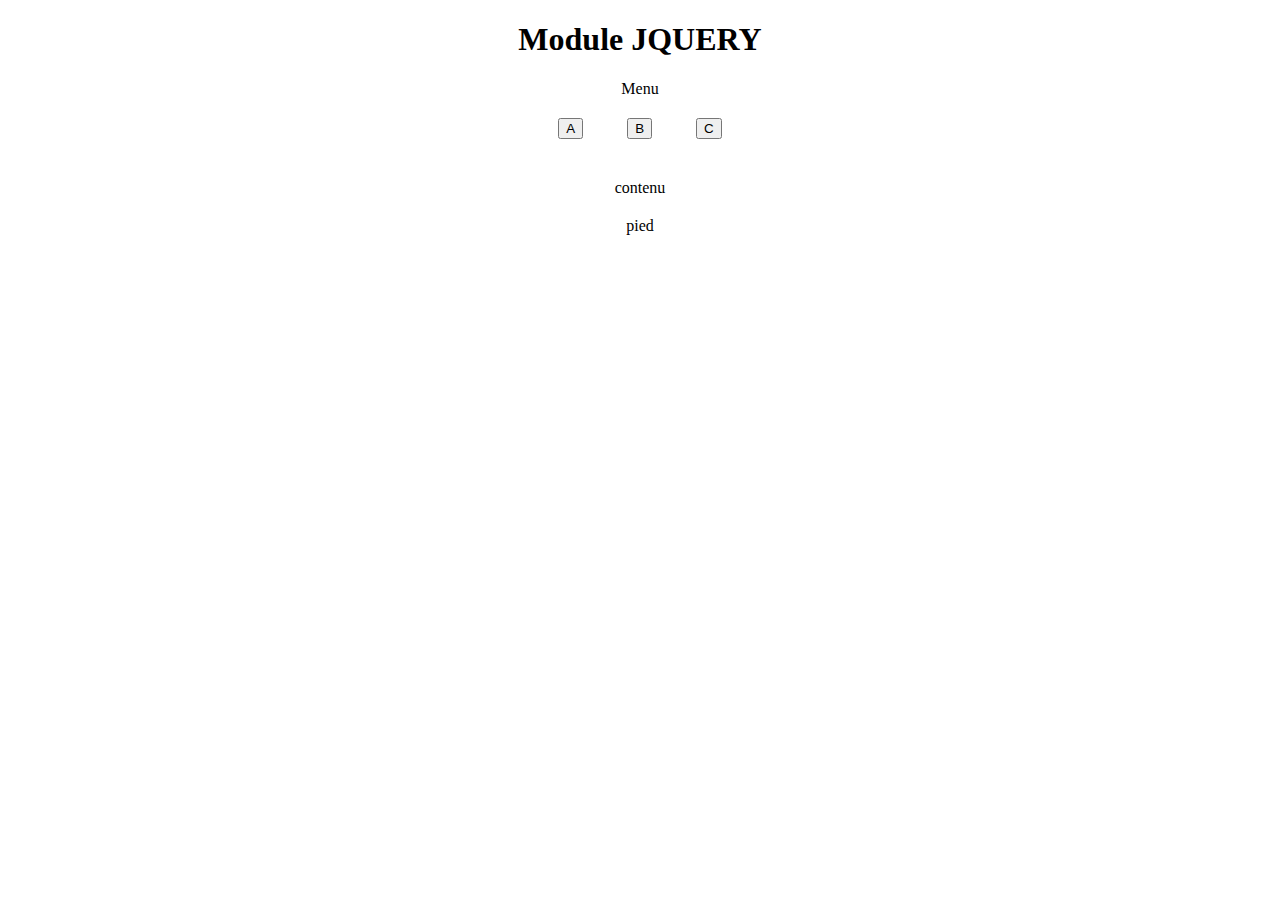
<file: public_html/index.html>
<!DOCTYPE html>
<!--
To change this license header, choose License Headers in Project Properties.
To change this template file, choose Tools | Templates
and open the template in the editor.
-->
<html>
    
    <head>
        <title>TODO supply a title</title>
        
        <meta charset="UTF-8">
        <meta name="viewport" content="width=device-width, initial-scale=1.0">
        
        <link href="CSS/index.css" rel="stylesheet" type="text/css"/>
        
        <script src="JS/app.js" type="text/javascript"></script>
        <script src="JS/jquery-3.1.1.js" type="text/javascript"></script>
    </head>
    
    <body>
        
        <div class="titre">
            <h1>Module JQUERY</h1>
        </div>
        
        <div class="menu">
            <span>Menu</span><br/>
            <input type="button" value="A" onclick="clic('A')"/>
            <input type="button" value="B" onclick="clic('B')"/>
            <input type="button" value="C" onclick="clic('C')"/>
        </div>
        
        <div class="contenu">contenu</div>
        
        <div class="pied">pied</div>
        
    </body>
    
</html>
</file>
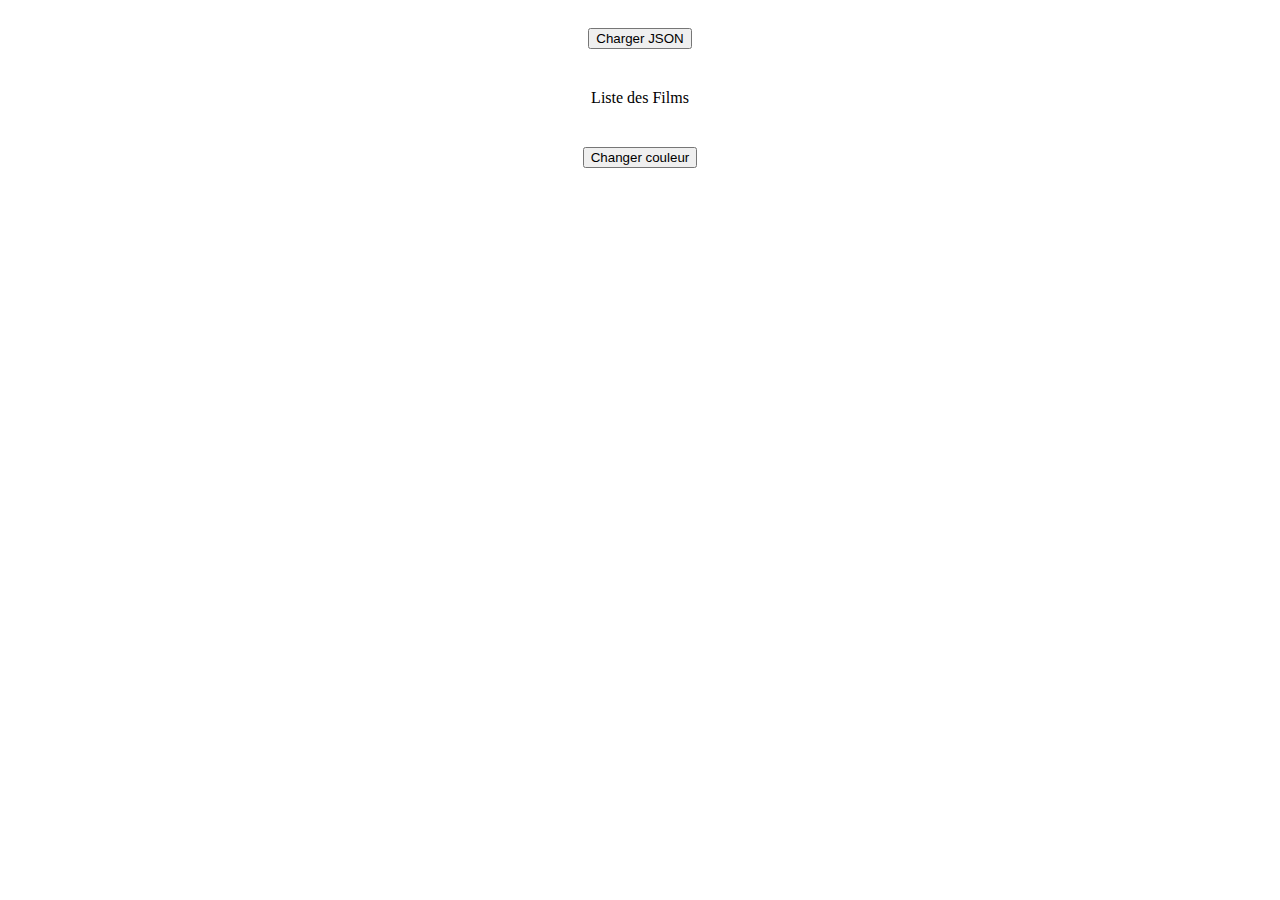
<file: public_html/getJson.html>
<!DOCTYPE html>
<!--
To change this license header, choose License Headers in Project Properties.
To change this template file, choose Tools | Templates
and open the template in the editor.
-->
<html>

    <head>

        <title>TODO supply a title</title>

        <meta charset="UTF-8">
        <meta name="viewport" content="width=device-width, initial-scale=1.0">

        <link href="CSS/style.css" rel="stylesheet" type="text/css"/>

        <script src="JS/jquery-3.1.1.js" type="text/javascript"></script>
        <script type="text/javascript">
            
            function chargeJson() {
                $.getJSON("JSON/films.json", function (data) {
                    var tabFilms = data.films;

                    for (i = 0; i < tabFilms.length; i++) {
                        $('#liste').append('<tr><td>Titre : </td><td>' 
                                + tabFilms[i].titre + '</td><td>Synopsis : </td><td>'
                                + tabFilms[i].synopsis + '</td></tr>');
                    }
                });
            }

            function changercouleur() {
                $('tr:first').css('background-color', 'red');
                $('tr:nth(1)').css('background-color', 'black');
                $('tr:nth(1)').css('color', 'yellow');
                $('tr:last').css('background-color', 'blue');
                $('tr:last').css('color', 'white');
            }
            



        </script>

    </head>

    <body>

        <input type="button" value="Charger JSON" onclick="chargeJson();" />

        <div id="contenu">Liste des Films</div>

        <table id="liste">
            
            

        </table>

        <input type="button" value="Changer couleur" onclick="changercouleur();" />



    </body>
</html>
</file>
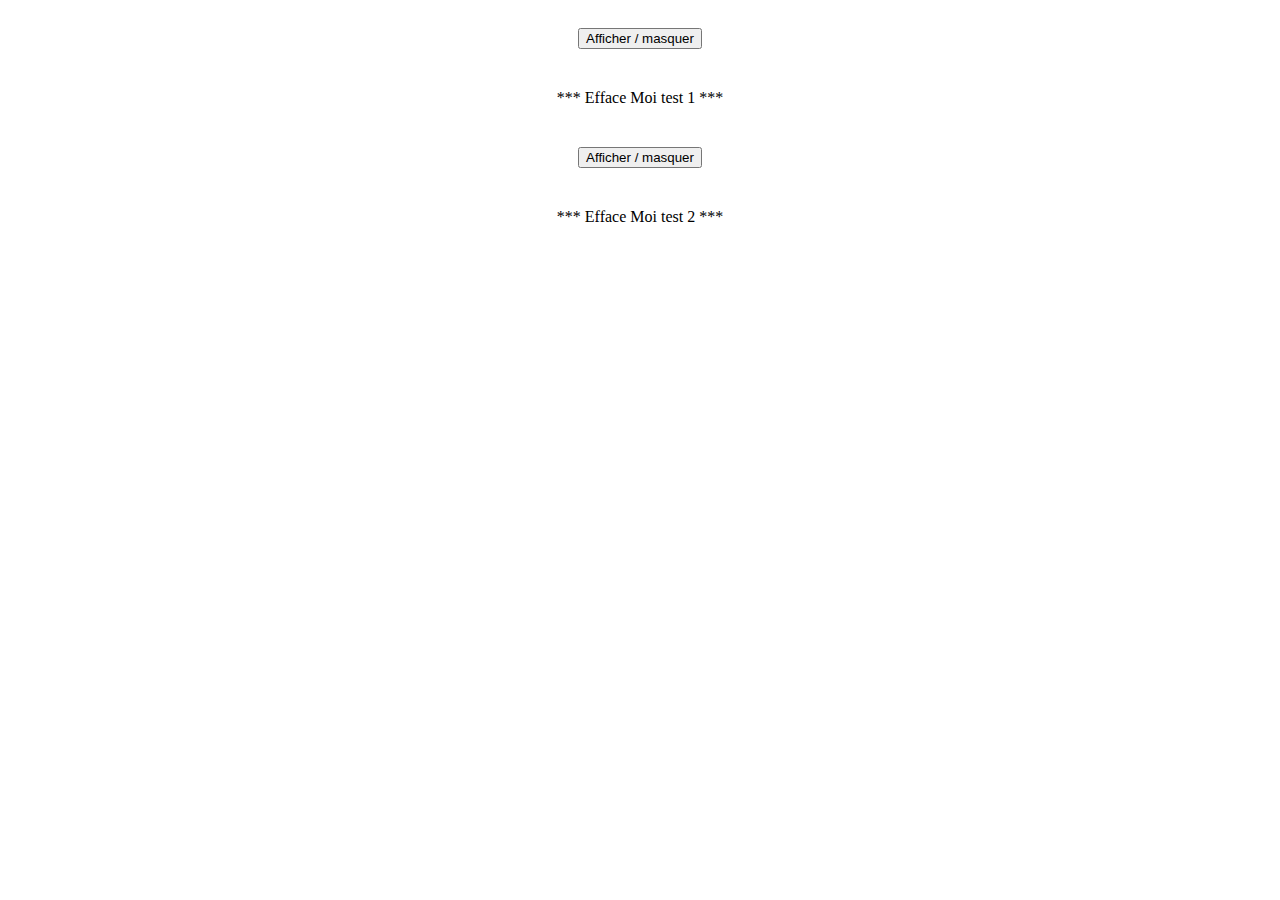
<file: public_html/hideshow.html>
<!DOCTYPE html>
<!--
To change this license header, choose License Headers in Project Properties.
To change this template file, choose Tools | Templates
and open the template in the editor.
-->
<html>

    <head>

        <title>TODO supply a title</title>

        <meta charset="UTF-8">
        <meta name="viewport" content="width=device-width, initial-scale=1.0">

        <link href="CSS/style.css" rel="stylesheet" type="text/css"/>

        <script src="JS/jquery-3.1.1.js" type="text/javascript"></script>

        <script type="text/javascript">

            var visible = true;

            function cacher() {
                if (visible == true) {
                    $('#effaceMoi').hide();
                    visible = false;
                } else {
                    $('#effaceMoi').show();
                    visible = true;
                }
            }
            
            function cacher2(){
                $('#effaceMoi2').toggleClass('hidden');  //toggleClass active ou desactive une propriété css
            }                                            // fonction toggle existe dans jquery



        </script>

    </head>

    <body>

        <input type="button" value="Afficher / masquer" onclick="cacher();"/><br/>

        <div id="effaceMoi">*** Efface Moi test 1 ***</div>

        <input type="button" value="Afficher / masquer" onclick="cacher2();"/><br/>

        <div id="effaceMoi2">*** Efface Moi test 2 ***</div>

    </body>

</html>
</file>
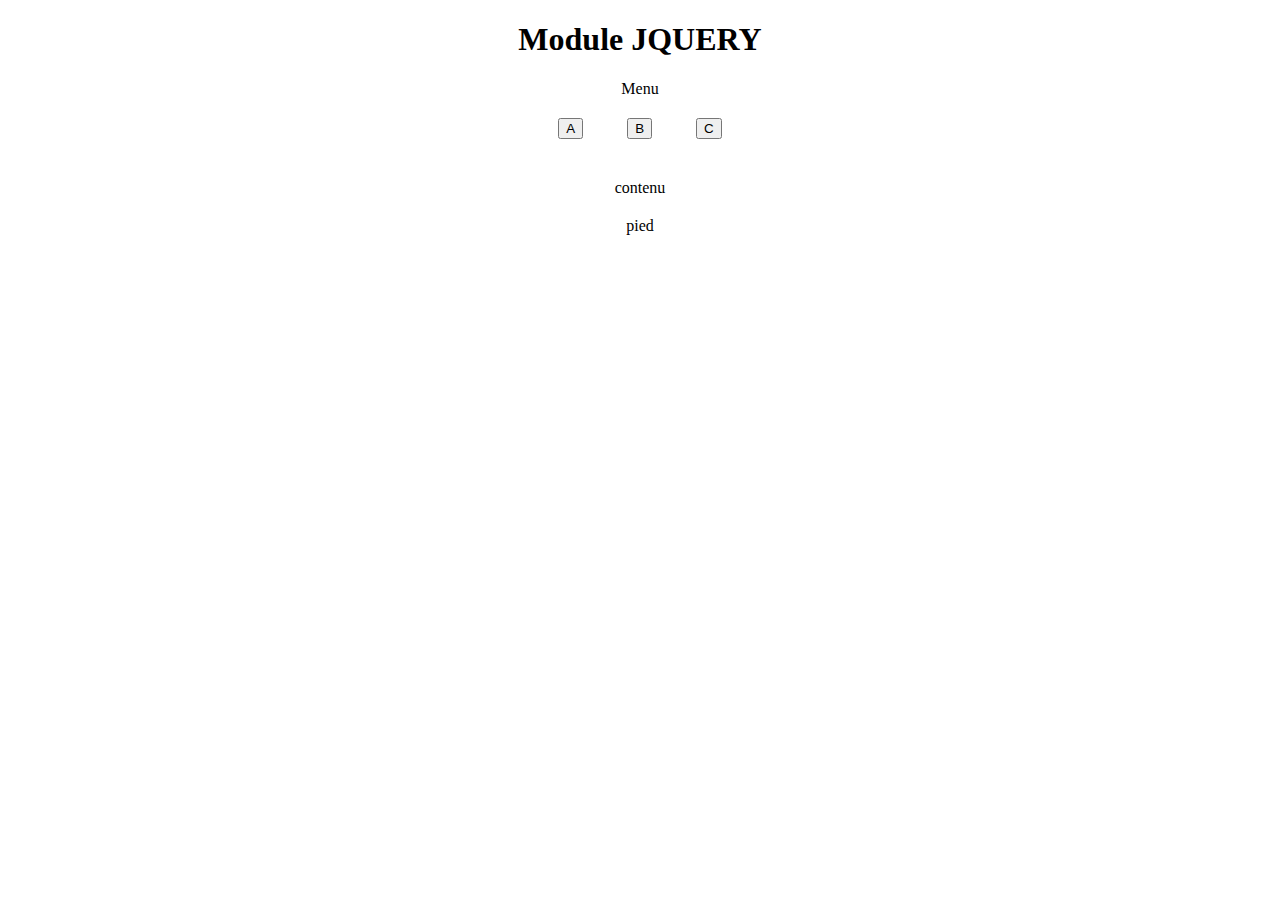
<file: public_html/load.html>
<!DOCTYPE html>
<!--
To change this license header, choose License Headers in Project Properties.
To change this template file, choose Tools | Templates
and open the template in the editor.
-->
<html>
    
    <head>
        <title>TODO supply a title</title>
        
        <meta charset="UTF-8">
        <meta name="viewport" content="width=device-width, initial-scale=1.0">
        
        <link href="CSS/style.css" rel="stylesheet" type="text/css"/>
        
        <script src="JS/jquery-3.1.1.js" type="text/javascript"></script>
        <script src="JS/app.js" type="text/javascript"></script>
        
    </head>
    
    <body>
        
        <div class="titre">
            <h1>Module JQUERY</h1>
        </div>
        
        <div class="menu">
            <span>Menu</span><br/>
            <input type="button" value="A" onclick="clic('A')"/>
            <input type="button" value="B" onclick="clic('B')"/>
            <input type="button" value="C" onclick="clic('C')"/>
        </div>
        
        <div class="contenu">contenu</div>
        
        <div class="pied">pied</div>
        
    </body>
    
</html>
</file>
<file: public_html/CSS/index.css>
/*
To change this license header, choose License Headers in Project Properties.
To change this template file, choose Tools | Templates
and open the template in the editor.
*/
/* 
    Created on : 13 oct. 2016, 12:09:03
    Author     : Laurent-LIM
*/

body{
    text-align: center;
}

div, input{
    margin: 20px;
}

table{
    text-align: center;
    margin: auto;
}

td{
    border: 4px double blueviolet;
    width: 150px;
    height: 50px;
}
</file>
<file: public_html/CSS/style.css>
/*
To change this license header, choose License Headers in Project Properties.
To change this template file, choose Tools | Templates
and open the template in the editor.
*/
/* 
    Created on : 13 oct. 2016, 12:09:03
    Author     : Laurent-LIM
*/

body{
    text-align: center;
}

div, input{
    margin: 20px;
}

table{
    text-align: center;
    margin: auto;
}

td{
    border: 4px double blueviolet;
    width: 150px;
    height: 50px;
}

.hidden{
    visibility: hidden;
}
</file>
